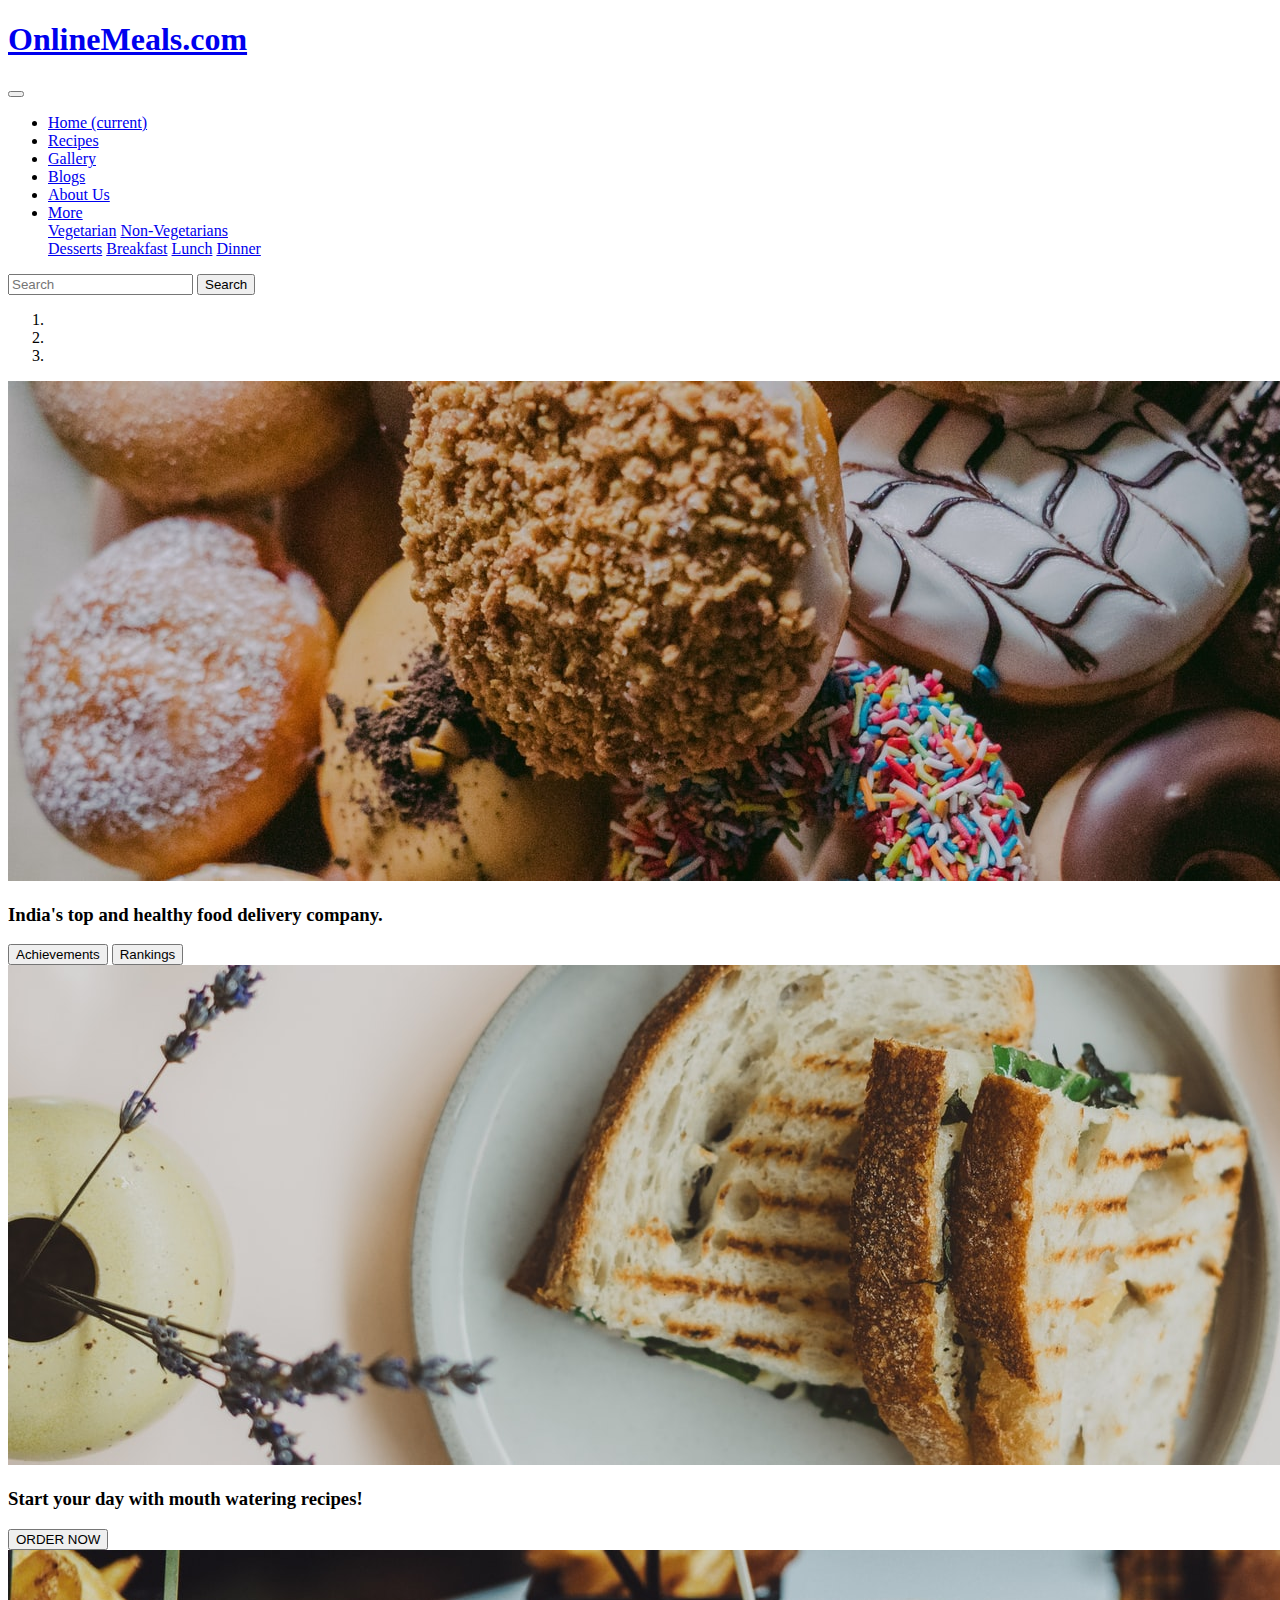
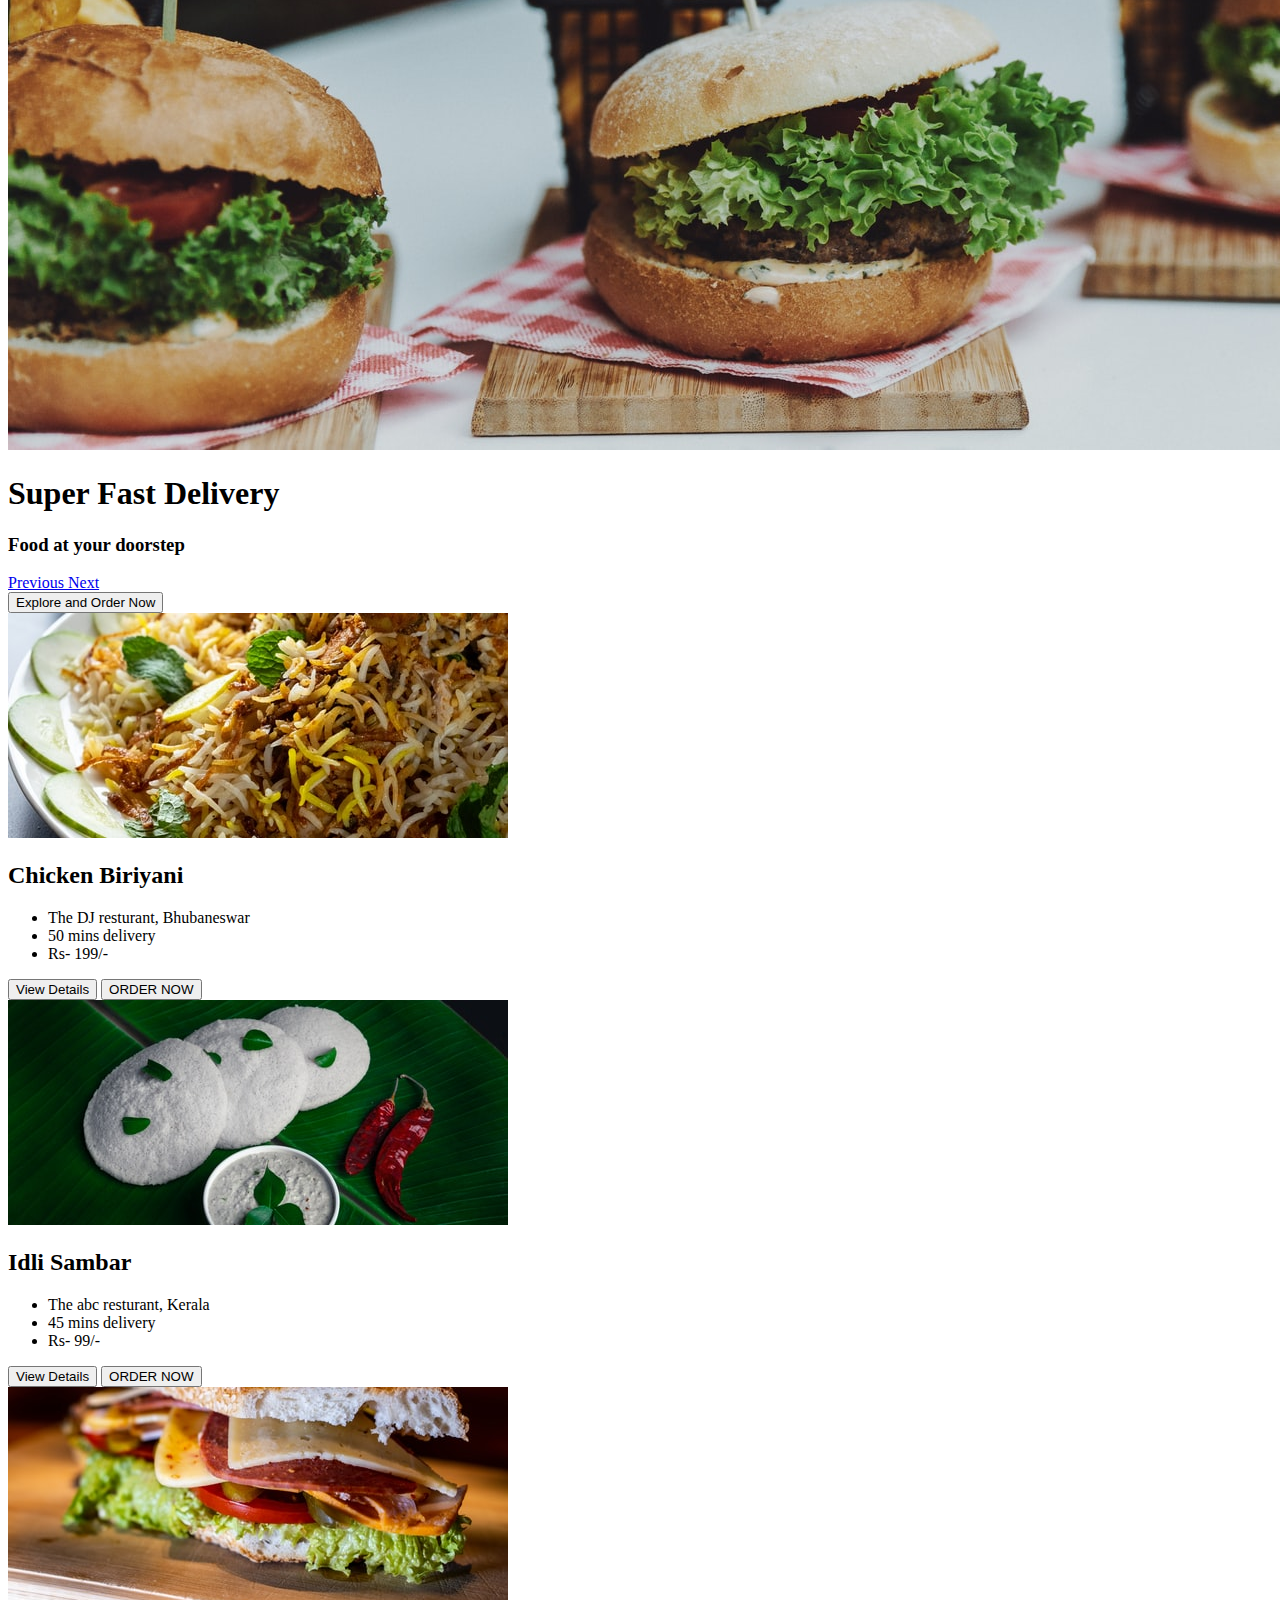
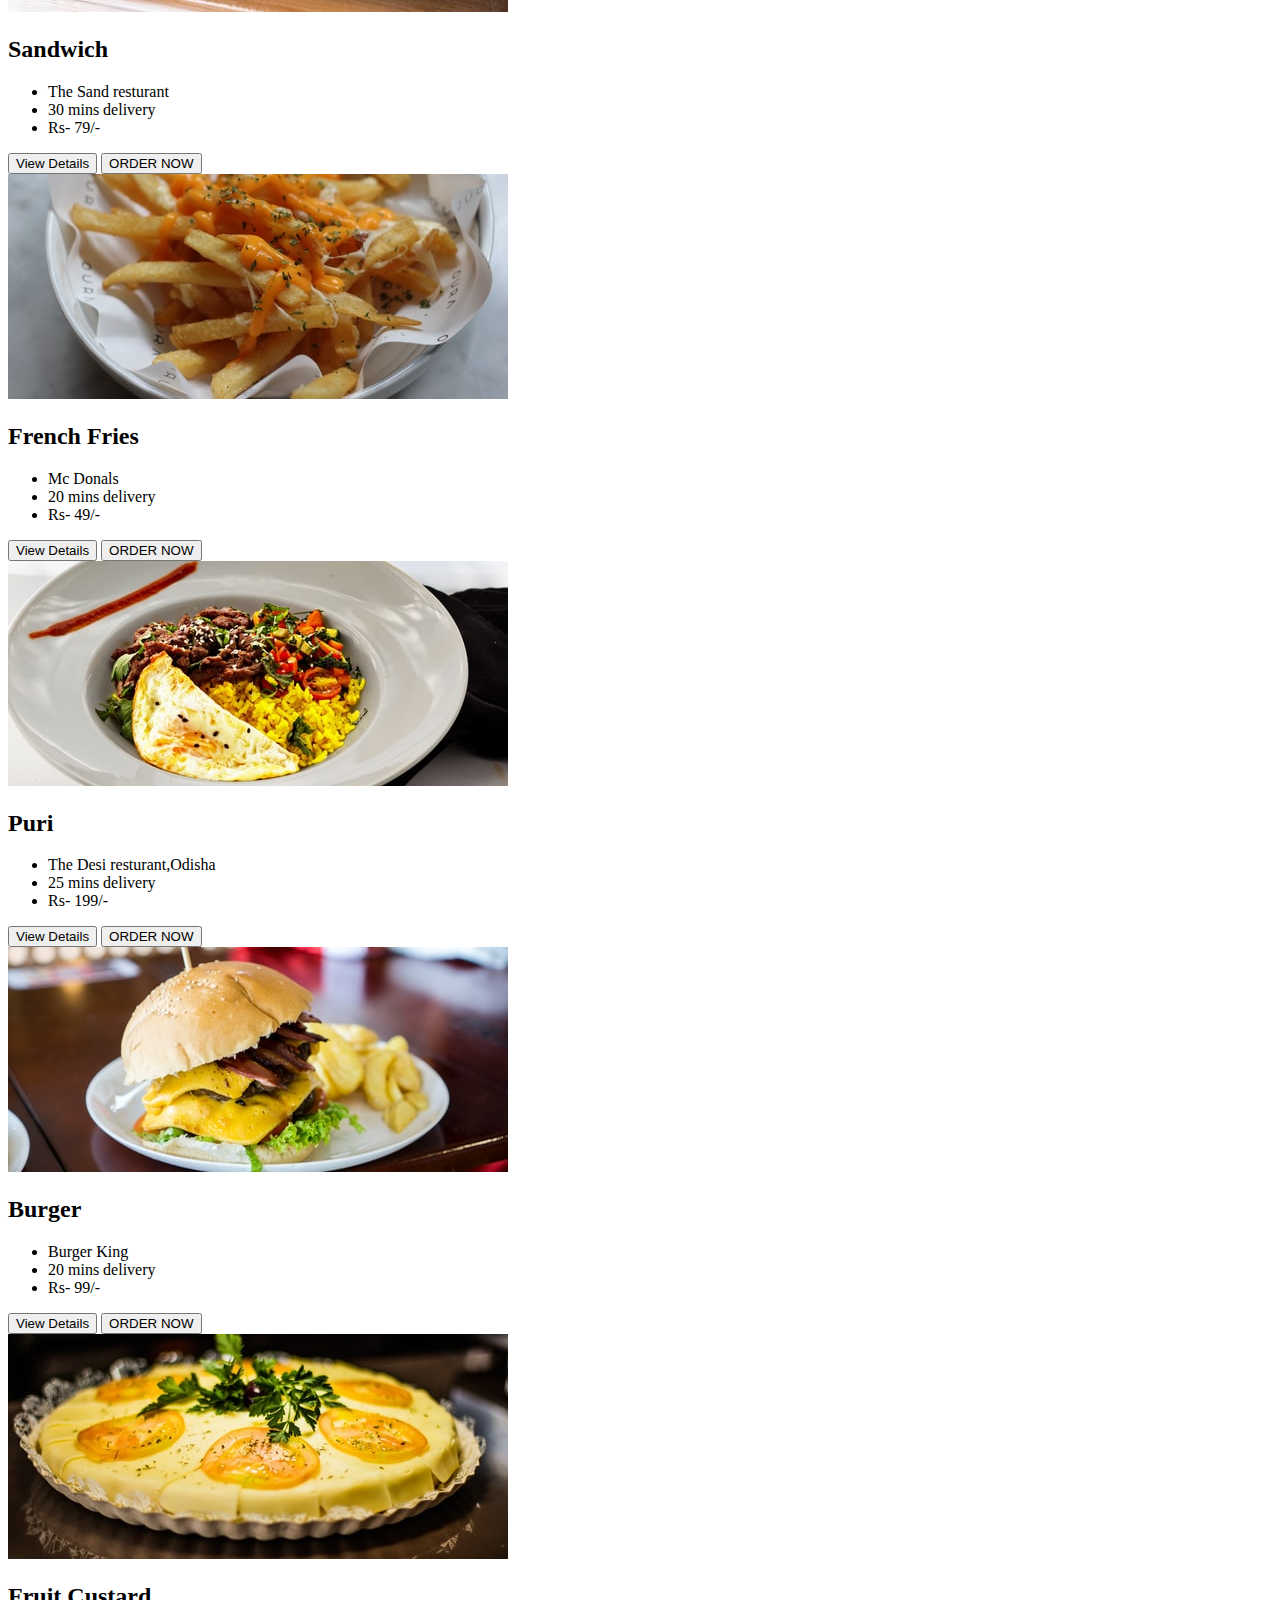
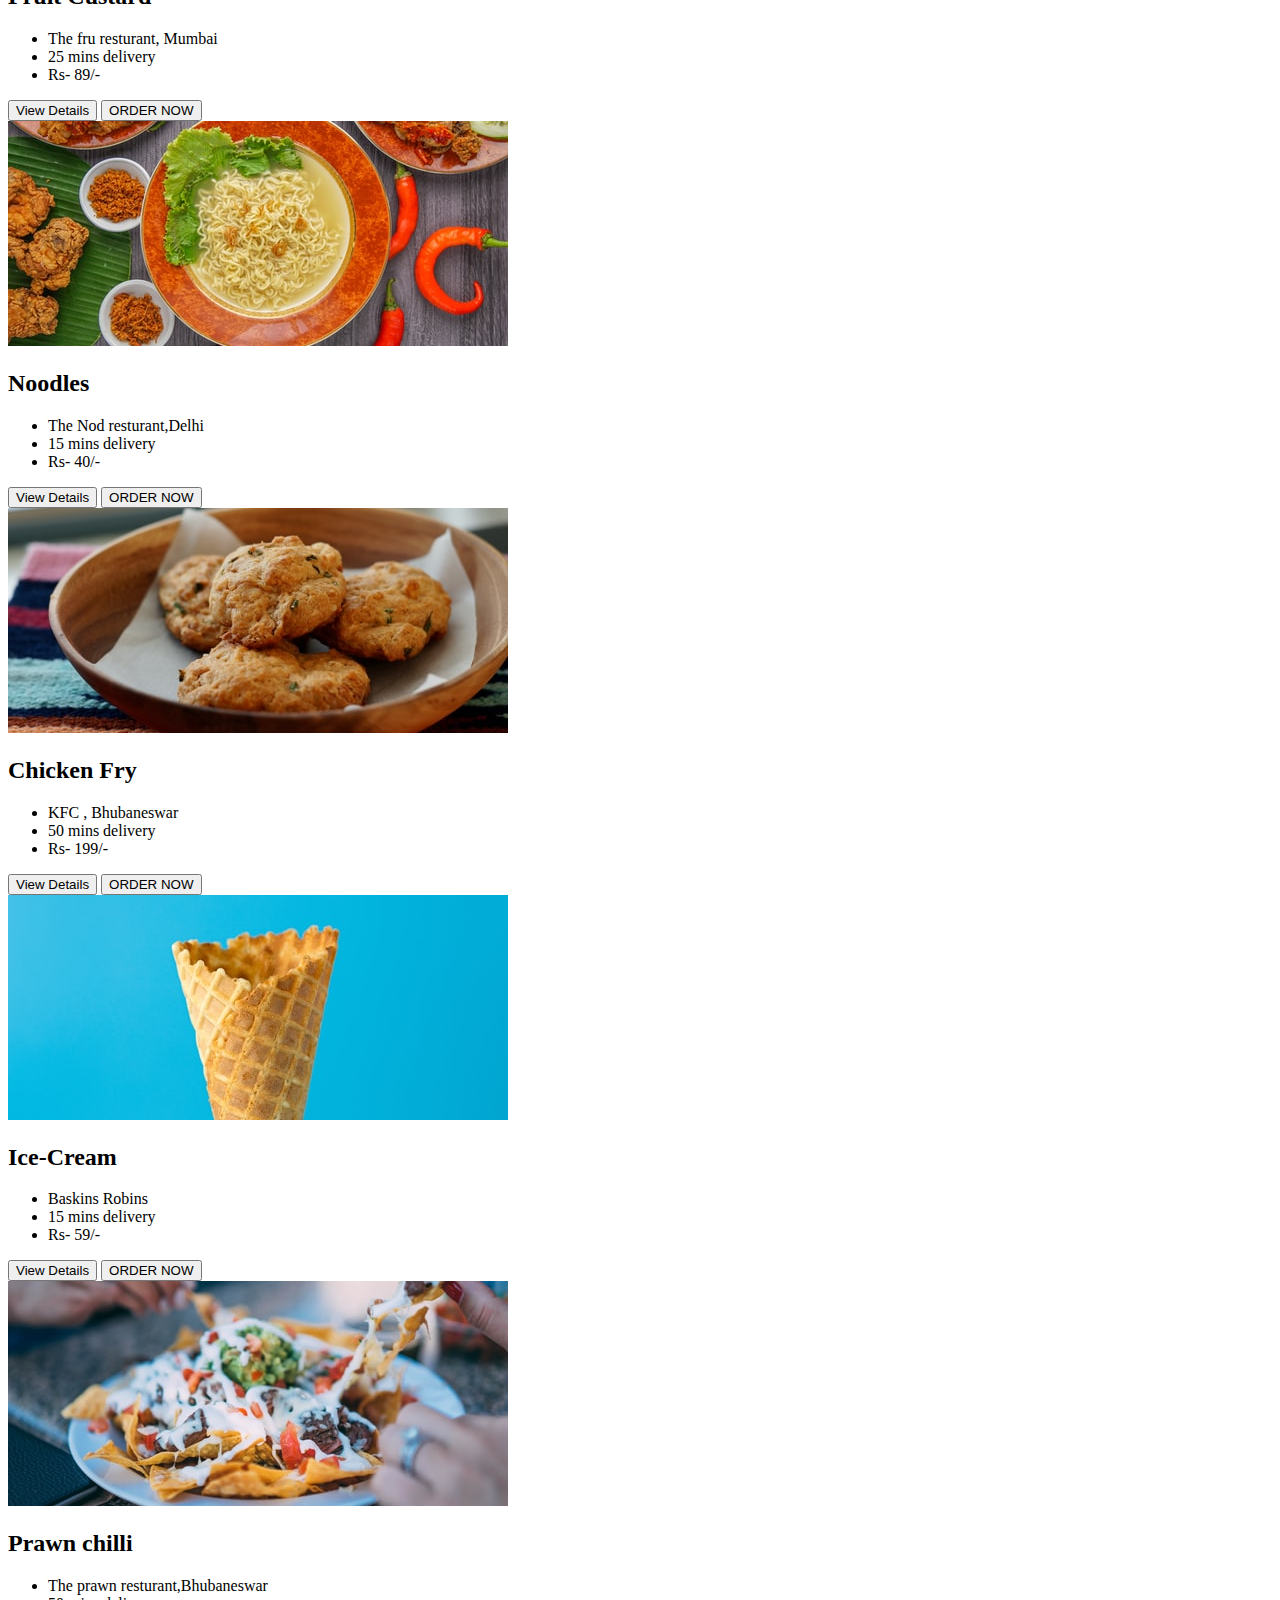
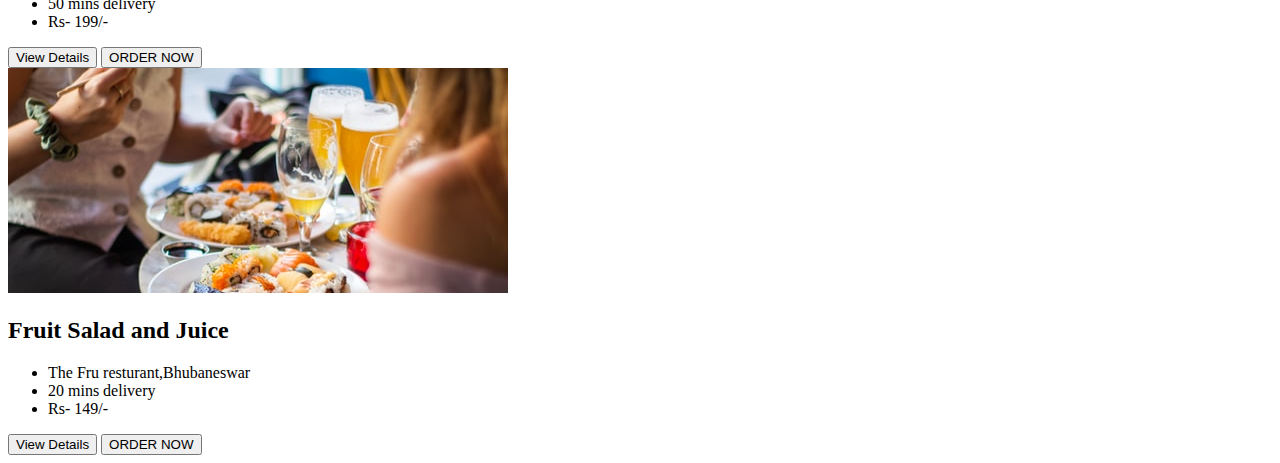
<file: Bootstrap/Test-1/test1.html>
<!doctype html>
<html lang="en">

<head>
  <!-- Required meta tags -->
  <meta charset="utf-8">
  <meta name="viewport" content="width=device-width, initial-scale=1, shrink-to-fit=no">

  <!-- Bootstrap CSS -->
  <link rel="stylesheet" href="https://stackpath.bootstrapcdn.com/bootstrap/4.5.0/css/bootstrap.min.css"
    integrity="sha384-9aIt2nRpC12Uk9gS9baDl411NQApFmC26EwAOH8WgZl5MYYxFfc+NcPb1dKGj7Sk" crossorigin="anonymous">

  <title>OnlineMeals.com</title>
</head>

<body>

  <nav class="navbar navbar-expand-lg navbar-light bg-dark">
    <h1><a class="navbar-brand text-success" href="#">OnlineMeals.com</a></h1>
    <button class="navbar-toggler" type="button" data-toggle="collapse" data-target="#navbarSupportedContent"
      aria-controls="navbarSupportedContent" aria-expanded="false" aria-label="Toggle navigation">
      <span class="navbar-toggler-icon"></span>
    </button>

    <div class="collapse navbar-collapse " id="navbarSupportedContent">
      <ul class="navbar-nav mr-auto">
        <li class="nav-item active">
          <a class="nav-link text-light" href="#">Home <span class="sr-only">(current)</span></a>
        </li>
        <li class="nav-item">
          <a class="nav-link text-light" href="#">Recipes</a>
        </li>
        <li class="nav-item">
          <a class="nav-link text-light" href="#">Gallery</a>
        </li>
        <li class="nav-item">
          <a class="nav-link text-light" href="#">Blogs</a>
        </li>
        <li class="nav-item">
          <a class="nav-link text-light" href="#">About Us</a>
        </li>
        <li class="nav-item dropdown">
          <a class="nav-link dropdown-toggle text-light" href="#" id="navbarDropdown" role="button"
            data-toggle="dropdown" aria-haspopup="true" aria-expanded="false">
            More
          </a>
          <div class="dropdown-menu" aria-labelledby="navbarDropdown">
            <a class="dropdown-item" href="#">Vegetarian</a>
            <a class="dropdown-item" href="#">Non-Vegetarians</a>
            <div class="dropdown-divider"></div>
            <a class="dropdown-item" href="#">Desserts</a>
            <a class="dropdown-item" href="#">Breakfast</a>
            <a class="dropdown-item" href="#">Lunch</a>
            <a class="dropdown-item" href="#">Dinner</a>
          </div>
        </li>

      </ul>
      <form class="form-inline my-2 my-lg-0">
        <input class="form-control mr-sm-2" type="search" placeholder="Search" aria-label="Search">
        <button class="btn btn-outline-success my-2 my-sm-0 " type="submit">Search</button>
      </form>
    </div>
  </nav>

  <div id="carouselExampleCaptions" class="carousel slide" data-ride="carousel">
    <ol class="carousel-indicators">
      <li data-target="#carouselExampleCaptions" data-slide-to="0" class="active"></li>
      <li data-target="#carouselExampleCaptions" data-slide-to="1"></li>
      <li data-target="#carouselExampleCaptions" data-slide-to="2"></li>
    </ol>
    <div class="carousel-inner">
      <div class="carousel-item active">
        <img src="carso3.jpg" class="d-block w-100" alt="...">
        <div class="carousel-caption d-none d-md-block">
          <h3 class="text-white">India's top and healthy food delivery company.</h3>
          <button type="button" class="btn btn-success">Achievements</button>
          <button type="button" class="btn btn-primary">Rankings</button>
          <!-- <button type="button" class="btn btn-success">Rankings</button> -->
        </div>
      </div>
      <div class="carousel-item ">
        <img src="breakfast4.jpg" class="d-block w-100" alt="...">
        <div class="carousel-caption d-none d-md-block">
          <h3 class="text-light ">Start your day with mouth watering recipes!</h3>
          <!-- <p><h4 class="text-success">Healthy breakfast at your doorstep</h4></p> -->
          <button type="button" class="btn btn-danger">ORDER NOW</button>
        </div>
      </div>

      <div class="carousel-item">
        <img src="foood.jpg" class="d-block w-100" alt="...">
        <div class="carousel-caption d-none d-md-block">
          <h1 class="text-white">Super Fast Delivery </h1>
          <p>
          <h3 class="text-white">Food at your doorstep</h3>
          </p>
        </div>
      </div>
    </div>
    <a class="carousel-control-prev" href="#carouselExampleCaptions" role="button" data-slide="prev">
      <span class="carousel-control-prev-icon" aria-hidden="true"></span>
      <span class="sr-only">Previous</span>
    </a>
    <a class="carousel-control-next" href="#carouselExampleCaptions" role="button" data-slide="next">
      <span class="carousel-control-next-icon" aria-hidden="true"></span>
      <span class="sr-only">Next</span>
    </a>
  </div>

  <button type="button" class="btn btn-danger mt-3 col-sm-12">Explore and Order Now</button>

  <div class="album py-5 bg-light">
    <div class="container">

      <div class="row">
        <div class="col-md-4 col-12 col-sm-12">
          <div class="card mb-4 shadow-sm">
            <img src="chicken-biriyani.jpg" alt="">
            <div class="card-body">
              <h2> Chicken Biriyani</h2>
              <ul>
                <li>The DJ resturant, Bhubaneswar</li>
                <li>50 mins delivery</li>
                <li>Rs- 199/-</li>
              </ul>

              <div class="d-flex justify-content-between align-items-center">
                <div class="btn-group">
                  <button type="button" class="btn btn-sm btn-primary">View Details</button>
                  <button type="button" class="btn btn-sm btn-danger ml-3">ORDER NOW</button>
                </div>
                <!-- <small class="text-muted">9 mins</small> -->
              </div>
            </div>
          </div>
        </div>

        <div class="col-md-4 col-12 col-sm-12">
          <div class="card mb-4 shadow-sm">
            <img src="idli.jpg" alt="">
            <div class="card-body">
              <h2> Idli Sambar</h2>
              <ul>
                <li>The abc resturant, Kerala</li>
                <li>45 mins delivery</li>
                <li>Rs- 99/-</li>
              </ul>

              <div class="d-flex justify-content-between align-items-center">
                <div class="btn-group">
                  <button type="button" class="btn btn-sm btn-primary">View Details</button>
                  <button type="button" class="btn btn-sm btn-danger ml-3">ORDER NOW</button>
                </div>
                <!-- <small class="text-muted">9 mins</small> -->
              </div>
            </div>
          </div>
        </div>

        <div class="col-md-4 col-12 col-sm-12">
          <div class="card mb-4 shadow-sm">
            <img src="sandwich.jpg" alt="">
            <div class="card-body">
              <h2> Sandwich</h2>
              <ul>
                <li>The Sand resturant</li>
                <li>30 mins delivery</li>
                <li>Rs- 79/-</li>
              </ul>

              <div class="d-flex justify-content-between align-items-center">
                <div class="btn-group">
                  <button type="button" class="btn btn-sm btn-primary">View Details</button>
                  <button type="button" class="btn btn-sm btn-danger ml-3">ORDER NOW</button>
                </div>
                <!-- <small class="text-muted">9 mins</small> -->
              </div>
            </div>
          </div>
        </div>
        <div class="col-md-4 col-12 col-sm-12">
          <div class="card mb-4 shadow-sm">
            <img src="french.jpg" alt="">
            <div class="card-body">
              <h2> French Fries</h2>
              <ul>
                <li>Mc Donals</li>
                <li>20 mins delivery</li>
                <li>Rs- 49/-</li>
              </ul>

              <div class="d-flex justify-content-between align-items-center">
                <div class="btn-group">
                  <button type="button" class="btn btn-sm btn-primary">View Details</button>
                  <button type="button" class="btn btn-sm btn-danger ml-3">ORDER NOW</button>
                </div>
                <!-- <small class="text-muted">9 mins</small> -->
              </div>
            </div>
          </div>
        </div>
        <div class="col-md-4 col-12 col-sm-12">
          <div class="card mb-4 shadow-sm">
            <img src="Puri.jpg" alt="">
            <div class="card-body">
              <h2> Puri</h2>
              <ul>
                <li>The Desi  resturant,Odisha</li>
                <li>25 mins delivery</li>
                <li>Rs- 199/-</li>
              </ul>

              <div class="d-flex justify-content-between align-items-center">
                <div class="btn-group">
                  <button type="button" class="btn btn-sm btn-primary">View Details</button>
                  <button type="button" class="btn btn-sm btn-danger ml-3">ORDER NOW</button>
                </div>
                <!-- <small class="text-muted">9 mins</small> -->
              </div>
            </div>
          </div>
        </div>
        <div class="col-md-4 col-12 col-sm-12">
          <div class="card mb-4 shadow-sm">
            <img src="burger.jpg" alt="">
            <div class="card-body">
              <h2> Burger</h2>
              <ul>
                <li>Burger King</li>
                <li>20 mins delivery</li>
                <li>Rs- 99/- </li>
              </ul>

              <div class="d-flex justify-content-between align-items-center">
                <div class="btn-group">
                  <button type="button" class="btn btn-sm btn-primary">View Details</button>
                  <button type="button" class="btn btn-sm btn-danger ml-3">ORDER NOW</button>
                </div>
                <!-- <small class="text-muted">9 mins</small> -->
              </div>
            </div>
          </div>
        </div>
        <div class="col-md-4 col-12 col-sm-12">
          <div class="card mb-4 shadow-sm">
            <img src="custard.jpg" alt="">
            <div class="card-body">
              <h2> Fruit Custard</h2>
              <ul>
                <li>The fru resturant, Mumbai</li>
                <li>25 mins delivery</li>
                <li>Rs- 89/-</li>
              </ul>

              <div class="d-flex justify-content-between align-items-center">
                <div class="btn-group">
                  <button type="button" class="btn btn-sm btn-primary">View Details</button>
                  <button type="button" class="btn btn-sm btn-danger ml-3">ORDER NOW</button>
                </div>
                <!-- <small class="text-muted">9 mins</small> -->
              </div>
            </div>
          </div>
        </div>
        <div class="col-md-4 col-12 col-sm-12">
          <div class="card mb-4 shadow-sm">
            <img src="noodles.jpg" alt="">
            <div class="card-body">
              <h2> Noodles</h2>
              <ul>
                <li>The Nod resturant,Delhi</li>
                <li>15 mins delivery</li>
                <li>Rs- 40/-</li>
              </ul>

              <div class="d-flex justify-content-between align-items-center">
                <div class="btn-group">
                  <button type="button" class="btn btn-sm btn-primary">View Details</button>
                  <button type="button" class="btn btn-sm btn-danger ml-3">ORDER NOW</button>
                </div>
                <!-- <small class="text-muted">9 mins</small> -->
              </div>
            </div>
          </div>
        </div>
        <div class="col-md-4 col-12 col-sm-12">
          <div class="card mb-4 shadow-sm">
            <img src="chicken fry.jpg" alt="">
            <div class="card-body">
              <h2> Chicken Fry</h2>
              <ul>
                <li>KFC , Bhubaneswar</li>
                <li>50 mins delivery</li>
                <li>Rs- 199/-</li>
              </ul>

              <div class="d-flex justify-content-between align-items-center">
                <div class="btn-group">
                  <button type="button" class="btn btn-sm btn-primary">View Details</button>
                  <button type="button" class="btn btn-sm btn-danger ml-3">ORDER NOW</button>
                </div>
                <!-- <small class="text-muted">9 mins</small> -->
              </div>
            </div>
          </div>
        </div>
        <div class="col-md-4 col-12 col-sm-12">
          <div class="card mb-4 shadow-sm">
            <img src="ice cram.jpg" alt="">
            <div class="card-body">
              <h2> Ice-Cream</h2>
              <ul>
                <li>Baskins Robins</li>
                <li>15 mins delivery</li>
                <li>Rs- 59/-</li>
              </ul>

              <div class="d-flex justify-content-between align-items-center">
                <div class="btn-group">
                  <button type="button" class="btn btn-sm btn-primary">View Details</button>
                  <button type="button" class="btn btn-sm btn-danger ml-3">ORDER NOW</button>
                </div>
                <!-- <small class="text-muted">9 mins</small> -->
              </div>
            </div>
          </div>
        </div>
        <div class="col-md-4 col-12 col-sm-12">
          <div class="card mb-4 shadow-sm">
            <img src="prawn.jpg" alt="">
            <div class="card-body">
              <h2>Prawn chilli </h2>
              <ul>
                <li>The prawn resturant,Bhubaneswar</li>
                <li>50 mins delivery</li>
                <li>Rs- 199/-</li>
              </ul>

              <div class="d-flex justify-content-between align-items-center">
                <div class="btn-group">
                  <button type="button" class="btn btn-sm btn-primary">View Details</button>
                  <button type="button" class="btn btn-sm btn-danger ml-3">ORDER NOW</button>
                </div>
                <!-- <small class="text-muted">9 mins</small> -->
              </div>
            </div>
          </div>
        </div>
        <div class="col-md-4 col-12 col-sm-12">
          <div class="card mb-4 shadow-sm">
            <img src="juice.jpg" alt="">
            <div class="card-body">
              <h2> Fruit Salad and Juice</h2>
              <ul>
                <li>The Fru resturant,Bhubaneswar</li>
                <li>20 mins delivery</li>
                <li>Rs- 149/-</li>
              </ul>

              <div class="d-flex justify-content-between align-items-center">
                <div class="btn-group">
                  <button type="button" class="btn btn-sm btn-primary">View Details</button>
                  <button type="button" class="btn btn-sm btn-danger ml-3">ORDER NOW</button>
                </div>
                <!-- <small class="text-muted">9 mins</small> -->
              </div>
            </div>
          </div>
        </div>

      </div>
    </div>
  </div>






  <!-- Optional JavaScript -->
  <!-- jQuery first, then Popper.js, then Bootstrap JS -->
  <script src="https://code.jquery.com/jquery-3.5.1.slim.min.js"
    integrity="sha384-DfXdz2htPH0lsSSs5nCTpuj/zy4C+OGpamoFVy38MVBnE+IbbVYUew+OrCXaRkfj"
    crossorigin="anonymous"></script>
  <script src="https://cdn.jsdelivr.net/npm/popper.js@1.16.0/dist/umd/popper.min.js"
    integrity="sha384-Q6E9RHvbIyZFJoft+2mJbHaEWldlvI9IOYy5n3zV9zzTtmI3UksdQRVvoxMfooAo"
    crossorigin="anonymous"></script>
  <script src="https://stackpath.bootstrapcdn.com/bootstrap/4.5.0/js/bootstrap.min.js"
    integrity="sha384-OgVRvuATP1z7JjHLkuOU7Xw704+h835Lr+6QL9UvYjZE3Ipu6Tp75j7Bh/kR0JKI"
    crossorigin="anonymous"></script>
</body>

</html>
</file>
